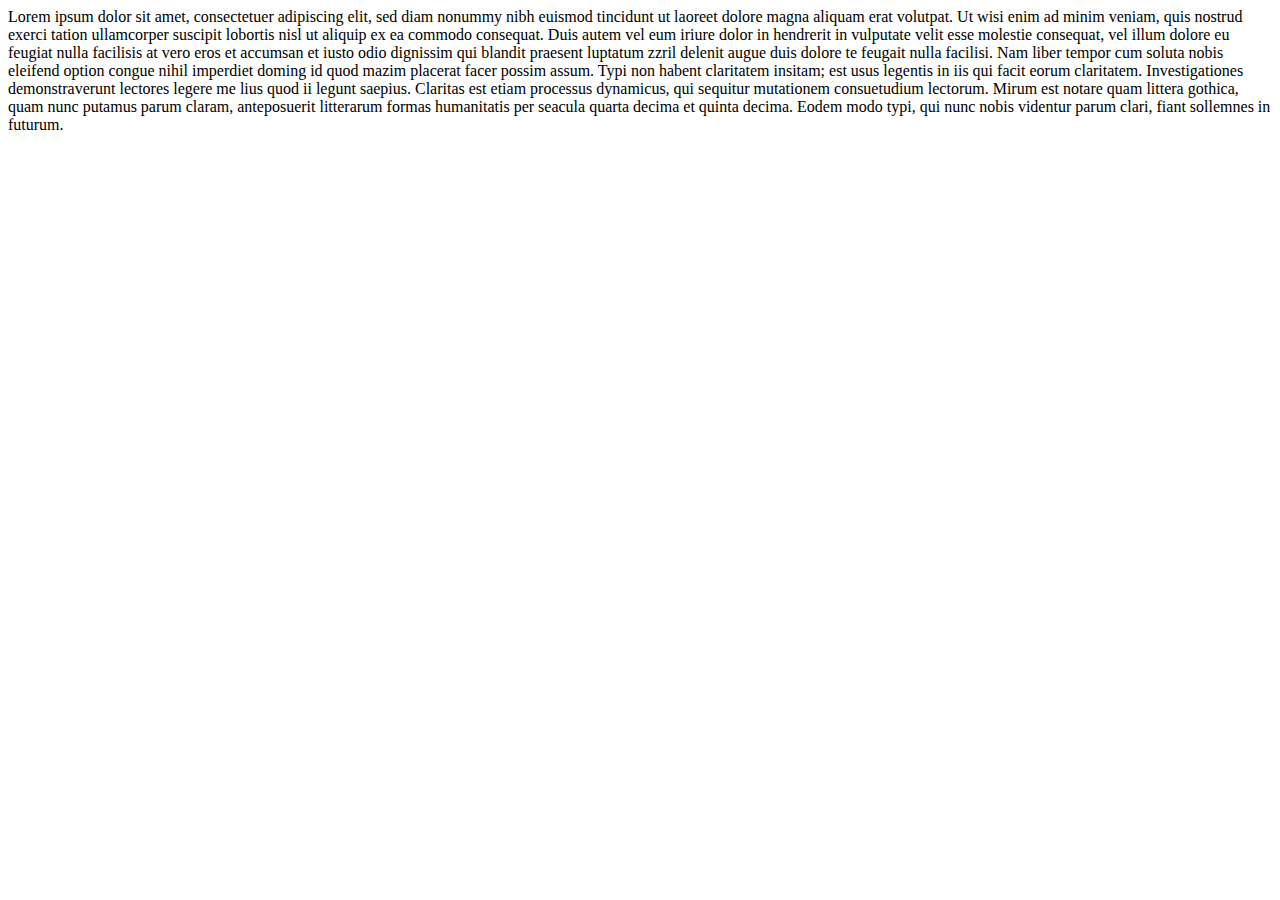
<file: http/dns-management/loremipsum.html>
<html>

<body>

Lorem ipsum dolor sit amet, consectetuer adipiscing elit, sed diam nonummy nibh euismod tincidunt ut

laoreet dolore magna aliquam erat volutpat. Ut wisi enim ad minim veniam, quis nostrud exerci tation

ullamcorper suscipit lobortis nisl ut aliquip ex ea commodo consequat. Duis autem vel eum iriure dolor in

hendrerit in vulputate velit esse molestie consequat, vel illum dolore eu feugiat nulla facilisis at vero

eros et accumsan et iusto odio dignissim qui blandit praesent luptatum zzril delenit augue duis dolore te

feugait nulla facilisi. Nam liber tempor cum soluta nobis eleifend option congue nihil imperdiet doming id

quod mazim placerat facer possim assum. Typi non habent claritatem insitam; est usus legentis in iis qui

facit eorum claritatem. Investigationes demonstraverunt lectores legere me lius quod ii legunt saepius.

Claritas est etiam processus dynamicus, qui sequitur mutationem consuetudium lectorum. Mirum est notare

quam littera gothica, quam nunc putamus parum claram, anteposuerit litterarum formas humanitatis per

seacula quarta decima et quinta decima. Eodem modo typi, qui nunc nobis videntur parum clari, fiant

sollemnes in futurum.

</body>

</html>
</file>
